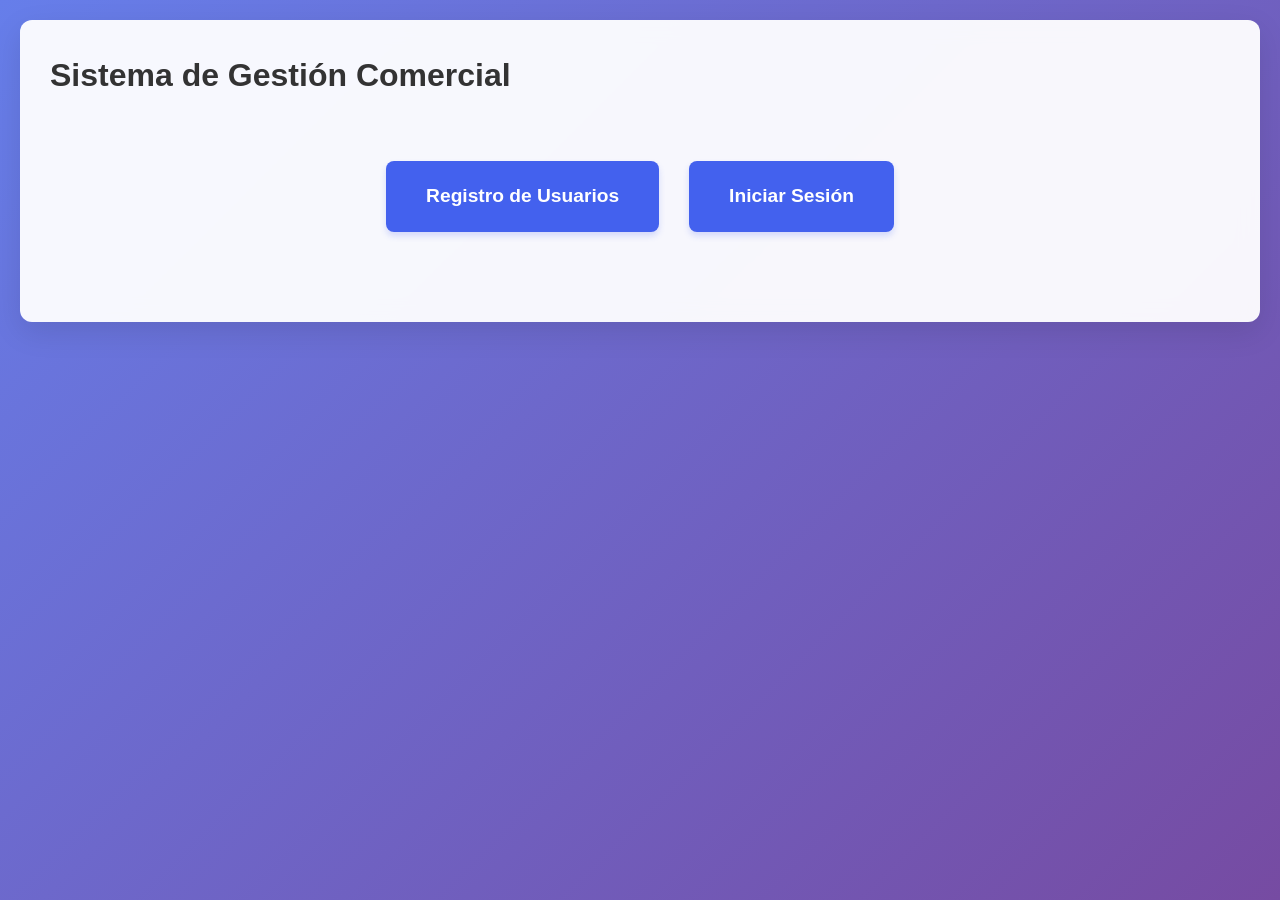
<file: index.html>
<!DOCTYPE html>
<html lang="es">
<head>
    <meta charset="UTF-8">
    <meta name="viewport" content="width=device-width, initial-scale=1.0">
    <title>Sistema de Inventario y Caja</title>
    <link rel="stylesheet" href="css/styles.css">
</head>
<body>
    <div class="container">
        <h1>Sistema de Gestión Comercial</h1>
        <div class="welcome-actions">
            <a href="registro.html" class="btn">Registro de Usuarios</a>
            <a href="login.html" class="btn">Iniciar Sesión</a>
        </div>
    </div>
</body>
</html>
</file>
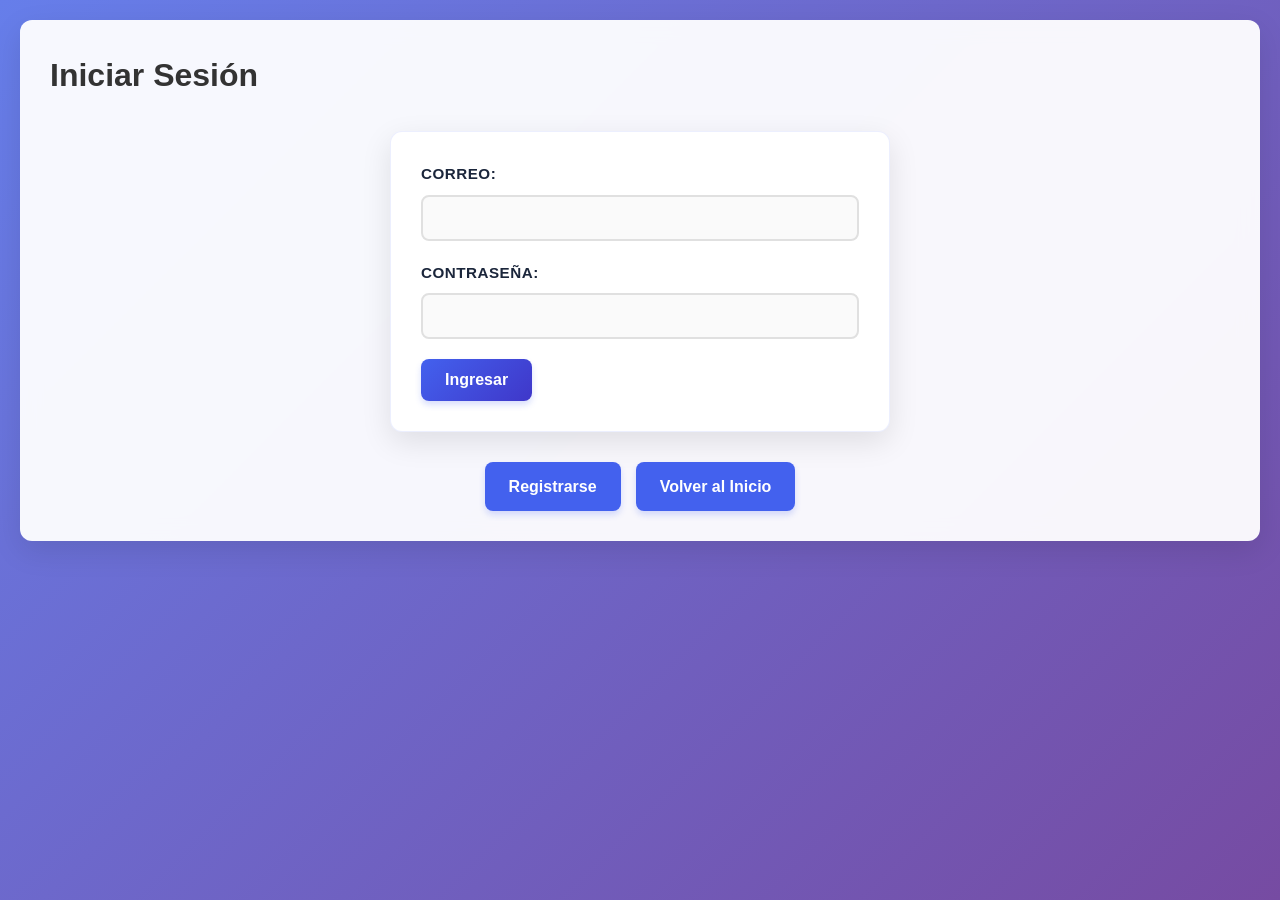
<file: caja.html>
<!DOCTYPE html>
<html lang="es">
<head>
    <meta charset="UTF-8">
    <meta name="viewport" content="width=device-width, initial-scale=1.0">
    <title>Caja</title>
    <link rel="stylesheet" href="css/styles.css">
</head>
<body>
    <div class="container">
        <div class="header">
            <h1>Módulo de Caja</h1>
            <a href="panel.html" class="btn">Volver al Panel</a>
        </div>

        <div class="caja-container">
            <div class="productos-disponibles">
                <h2>Productos Disponibles</h2>
                <div class="search-box">
                    <input type="text" id="busquedaProducto" placeholder="Buscar producto...">
                </div>
                <div id="productosGrid" class="productos-grid"></div>
            </div>

            <div class="carrito">
                <h2>Carrito de Compras</h2>
                <div id="carritoItems"></div>
                <div class="carrito-total">
                    <h3>Total: $<span id="totalCarrito">0.00</span></h3>
                    <button id="confirmarVenta" class="btn btn-success">Confirmar Venta</button>
                    <button id="cancelarVenta" class="btn btn-danger">Cancelar Venta</button>
                </div>
            </div>
        </div>

        <div id="comprobanteModal" class="modal" style="display: none;">
            <div class="modal-content">
                <h2>Comprobante de Venta</h2>
                <div id="comprobanteContenido"></div>
                <button id="cerrarComprobante" class="btn">Cerrar</button>
            </div>
        </div>
    </div>

    <script src="js/caja.js"></script>
</body>
</html>
</file>
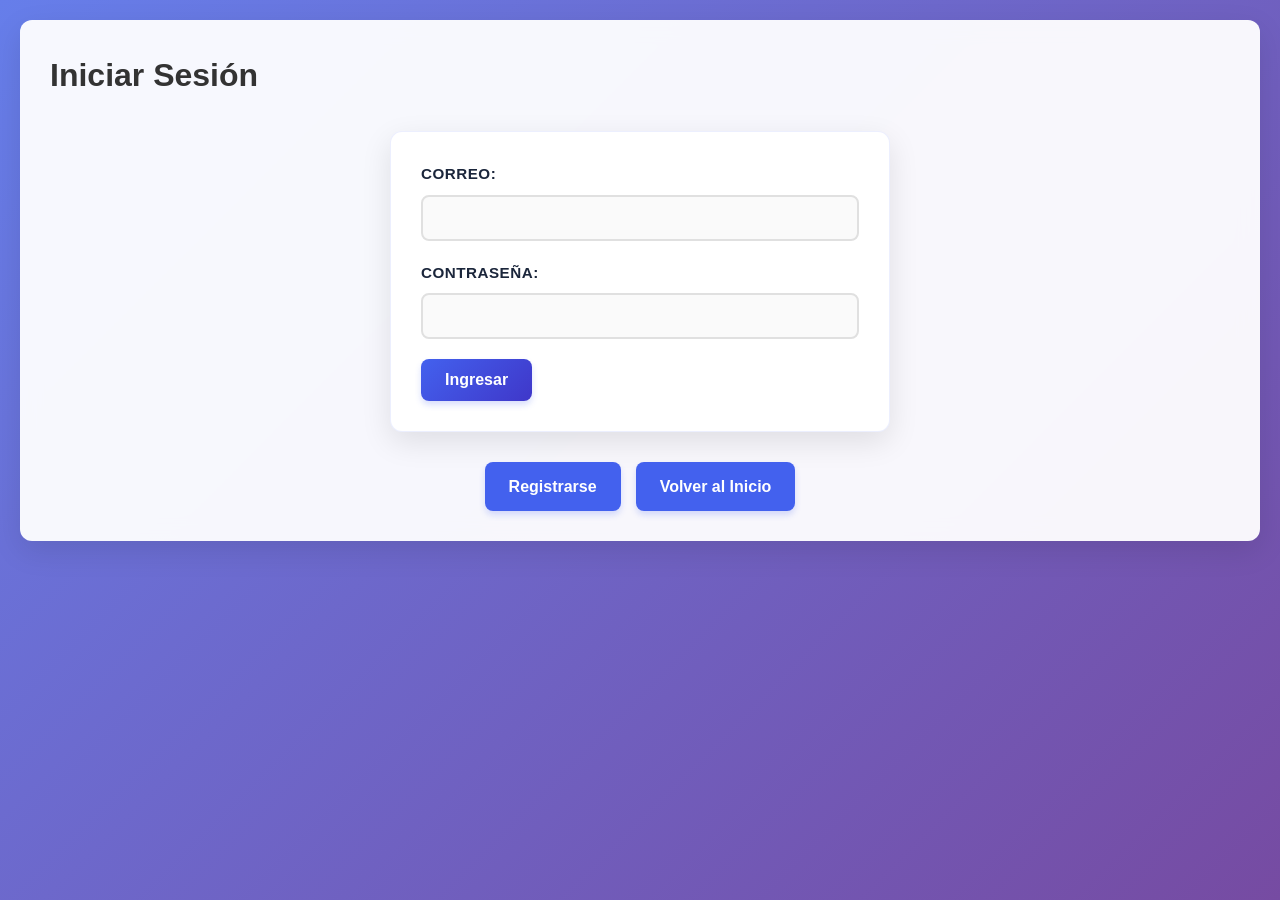
<file: inventario.html>
<!DOCTYPE html>
<html lang="es">
<head>
    <meta charset="UTF-8">
    <meta name="viewport" content="width=device-width, initial-scale=1.0">
    <title>Inventario</title>
    <link rel="stylesheet" href="css/styles.css">
</head>
<body>
    <div class="container">
        <div class="header">
            <h1>Módulo de Inventario</h1>
            <a href="panel.html" class="btn">Volver al Panel</a>
        </div>

        <div class="controls">
            <div class="search-box">
                <input type="text" id="busqueda" placeholder="Buscar producto por nombre...">
            </div>
            
            <div class="filter-box">
                <select id="filtroCategoria">
                    <option value="">Todas las categorías</option>
                </select>
            </div>

            <div class="sort-box">
                <select id="ordenPrecio">
                    <option value="">Ordenar por precio</option>
                    <option value="asc">Menor a Mayor</option>
                    <option value="desc">Mayor a Menor</option>
                </select>
            </div>

            <button id="cargarAPI" class="btn btn-primary">Cargar Productos de API</button>
        </div>

        <div id="loading" class="loading" style="display: none;">Cargando productos...</div>

        <table id="inventarioTable" class="table">
            <thead>
                <tr>
                    <th>ID</th>
                    <th>Imagen</th>
                    <th>Nombre</th>
                    <th>Categoría</th>
                    <th>Precio</th>
                    <th>Stock</th>
                    <th>Acciones</th>
                </tr>
            </thead>
            <tbody id="inventarioBody"></tbody>
        </table>
    </div>

    <script src="js/api.js"></script>
    <script src="js/inventario.js"></script>
</body>
</html>
</file>
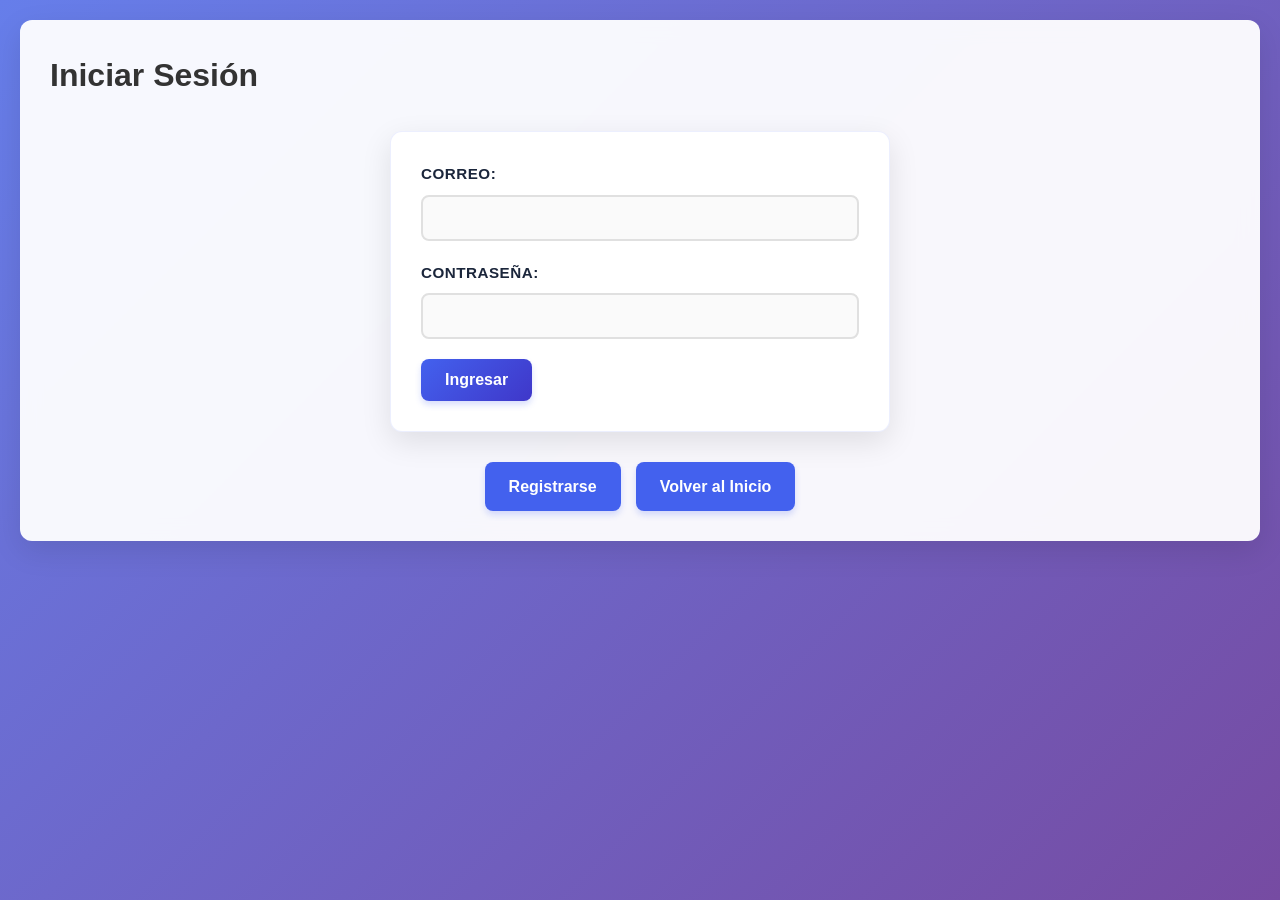
<file: login.html>
<!DOCTYPE html>
<html lang="es">
<head>
    <meta charset="UTF-8">
    <meta name="viewport" content="width=device-width, initial-scale=1.0">
    <title>Login</title>
    <link rel="stylesheet" href="css/styles.css">
</head>
<body>
    <div class="container">
        <h1>Iniciar Sesión</h1>
        
        <form id="loginForm" class="form">
            <div class="form-group">
                <label for="email">Correo:</label>
                <input type="email" id="email" required>
            </div>
            <div class="form-group">
                <label for="password">Contraseña:</label>
                <input type="password" id="password" required>
            </div>
            <div id="errorMensaje" class="error-message"></div>
            <button type="submit" class="btn btn-primary">Ingresar</button>
        </form>

        <div class="navigation">
            <a href="registro.html" class="btn">Registrarse</a>
            <a href="index.html" class="btn">Volver al Inicio</a>
        </div>
    </div>

    <script src="js/login.js"></script>
</body>
</html>
</file>
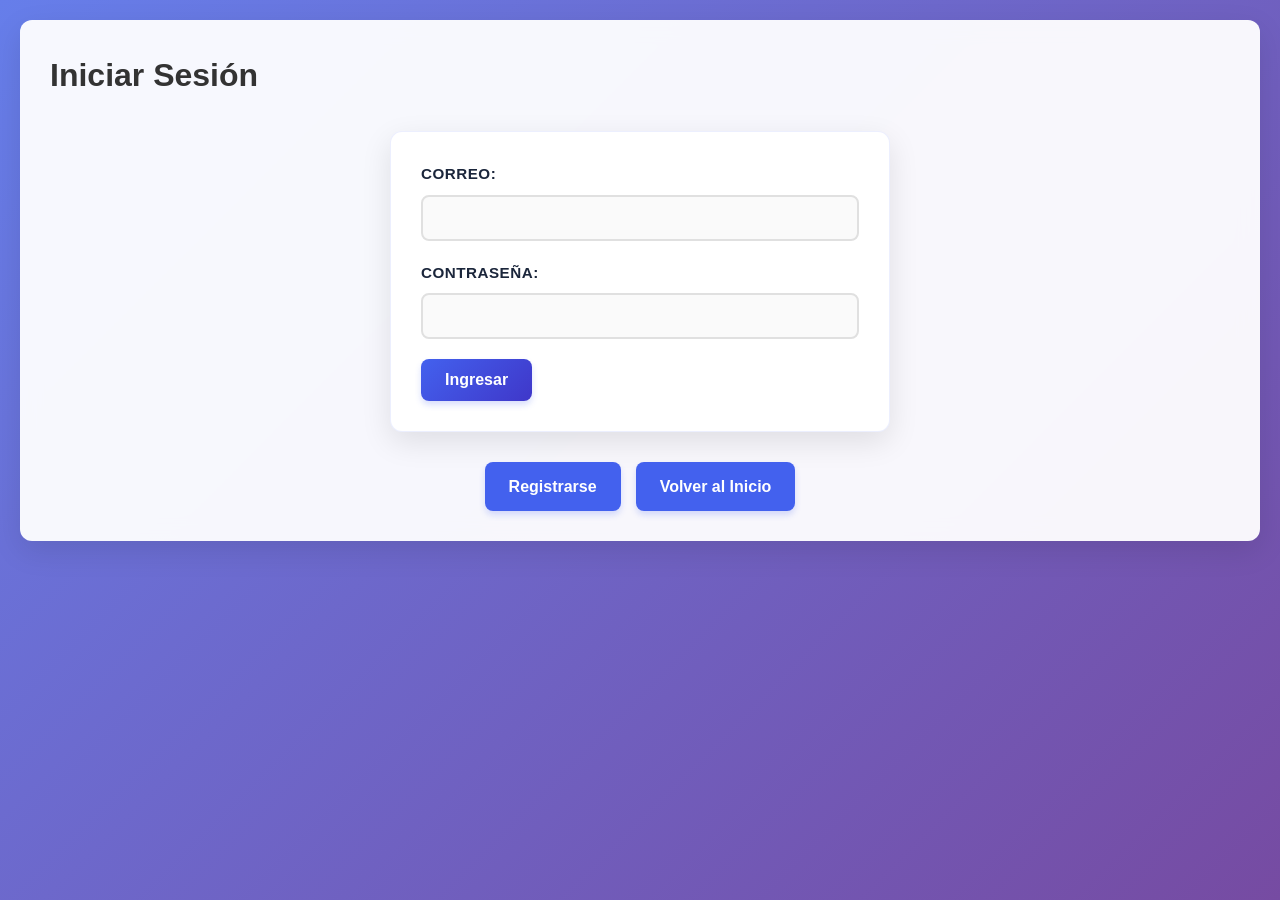
<file: panel.html>
<!DOCTYPE html>
<html lang="es">
<head>
    <meta charset="UTF-8">
    <meta name="viewport" content="width=device-width, initial-scale=1.0">
    <title>Panel Principal</title>
    <link rel="stylesheet" href="css/styles.css">
</head>
<body>
    <div class="container">
        <div class="header">
            <h1>Panel Principal</h1>
            <div class="user-info">
                <span id="nombreUsuario"></span>
                <button id="logoutBtn" class="btn btn-danger">Cerrar Sesión</button>
            </div>
        </div>

        <div class="dashboard">
            <div class="card">
                <h2>Módulo de Inventario</h2>
                <p>Gestionar productos y stock</p>
                <a href="inventario.html" class="btn btn-primary">Ir al Inventario</a>
            </div>

            <div class="card">
                <h2>Módulo de Caja</h2>
                <p>Realizar ventas y gestionar carrito</p>
                <a href="caja.html" class="btn btn-primary">Ir a Caja</a>
            </div>

            <div class="card">
                <h2>Historial de Ventas</h2>
                <p>Ver todas las ventas realizadas</p>
                <a href="ventas.html" class="btn btn-primary">Ver Historial</a>
            </div>
        </div>
    </div>

    <script src="js/panel.js"></script>
</body>
</html>
</file>
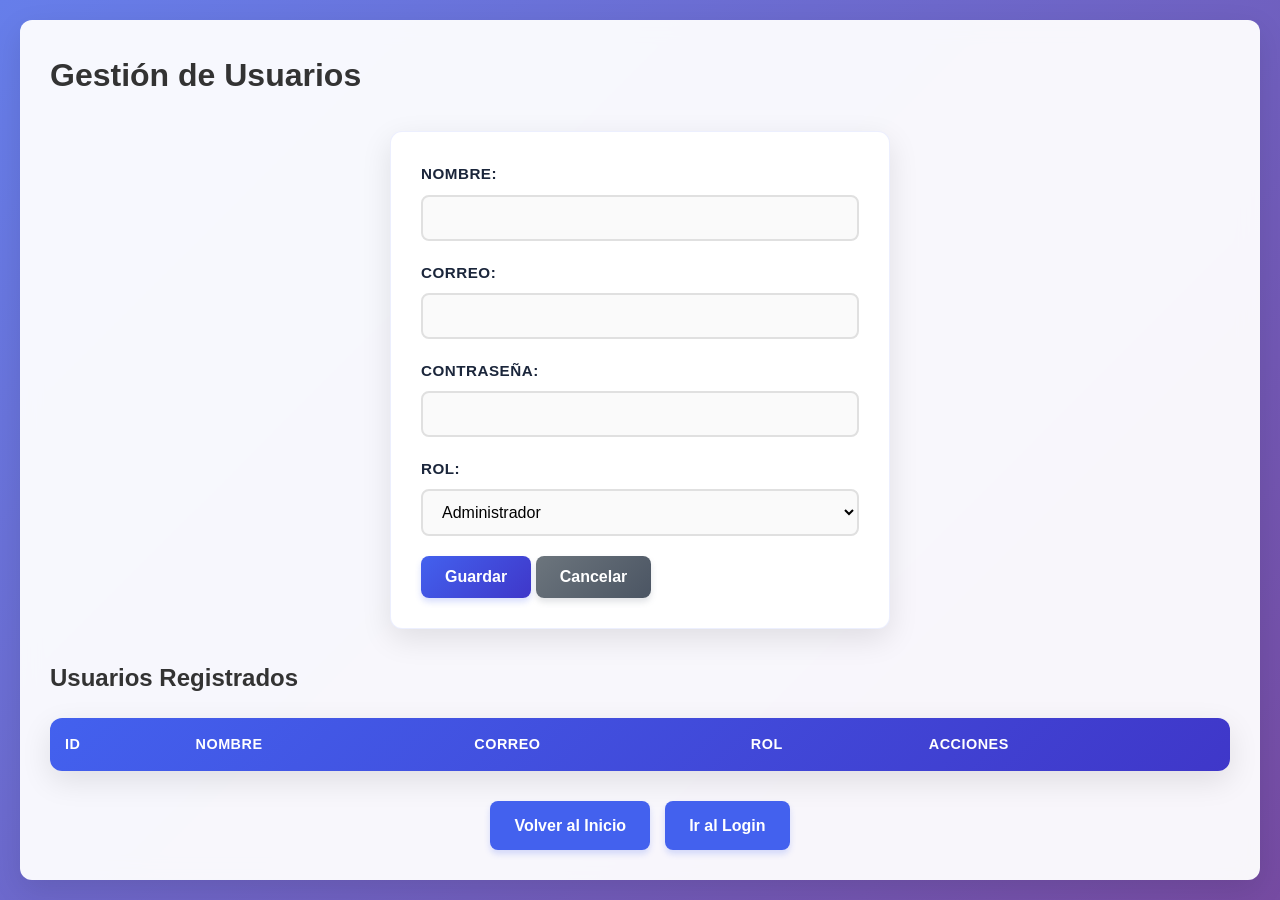
<file: registro.html>
<!DOCTYPE html>
<html lang="es">
<head>
    <meta charset="UTF-8">
    <meta name="viewport" content="width=device-width, initial-scale=1.0">
    <title>Registro de Usuarios</title>
    <link rel="stylesheet" href="css/styles.css">
</head>
<body>
    <div class="container">
        <h1>Gestión de Usuarios</h1>
        
        <form id="registroForm" class="form">
            <input type="hidden" id="userId">
            <div class="form-group">
                <label for="nombre">Nombre:</label>
                <input type="text" id="nombre" required>
            </div>
            <div class="form-group">
                <label for="email">Correo:</label>
                <input type="email" id="email" required>
            </div>
            <div class="form-group">
                <label for="password">Contraseña:</label>
                <input type="password" id="password" required>
            </div>
            <div class="form-group">
                <label for="rol">Rol:</label>
                <select id="rol" required>
                    <!-- Se llenará dinámicamente -->
                </select>
            </div>
            <div class="form-actions">
                <button type="submit" class="btn btn-primary">Guardar</button>
                <button type="button" id="cancelarBtn" class="btn btn-secondary">Cancelar</button>
            </div>
        </form>

        <h2>Usuarios Registrados</h2>
        <table id="usuariosTable" class="table">
            <thead>
                <tr>
                    <th>ID</th>
                    <th>Nombre</th>
                    <th>Correo</th>
                    <th>Rol</th>
                    <th>Acciones</th>
                </tr>
            </thead>
            <tbody id="usuariosBody"></tbody>
        </table>

        <div class="navigation">
            <a href="index.html" class="btn">Volver al Inicio</a>
            <a href="login.html" class="btn">Ir al Login</a>
        </div>
    </div>

    <script src="js/usuarios.js"></script>
</body>
</html>
</file>
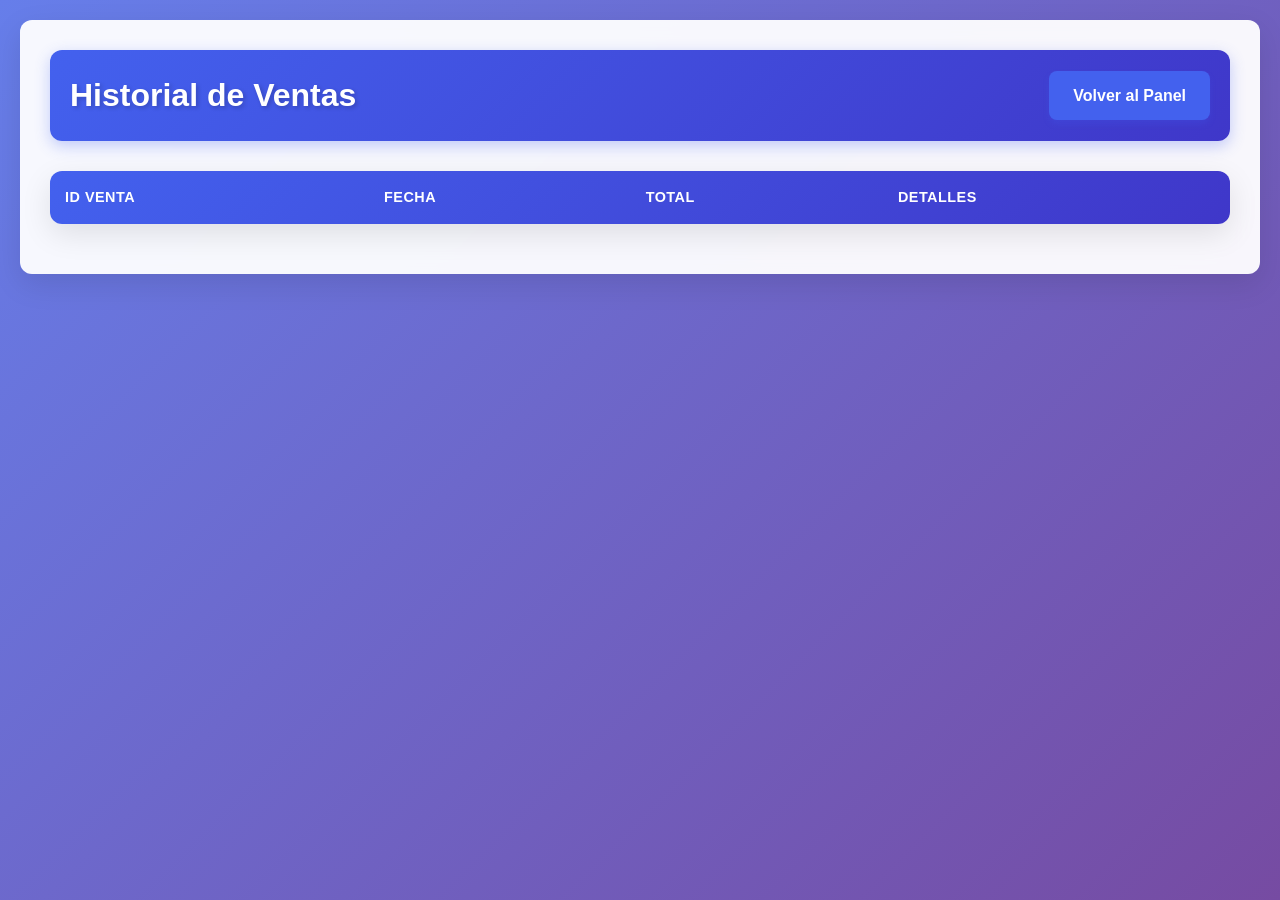
<file: ventas.html>
<!DOCTYPE html>
<html lang="es">
<head>
    <meta charset="UTF-8">
    <meta name="viewport" content="width=device-width, initial-scale=1.0">
    <title>Historial de Ventas</title>
    <link rel="stylesheet" href="css/styles.css">
</head>
<body>
    <div class="container">
        <div class="header">
            <h1>Historial de Ventas</h1>
            <a href="panel.html" class="btn">Volver al Panel</a>
        </div>

        <div class="ventas-container">
            <table id="ventasTable" class="table">
                <thead>
                    <tr>
                        <th>ID Venta</th>
                        <th>Fecha</th>
                        <th>Total</th>
                        <th>Detalles</th>
                    </tr>
                </thead>
                <tbody id="ventasBody"></tbody>
            </table>
        </div>

        <div id="detalleModal" class="modal" style="display: none;">
            <div class="modal-content">
                <h2>Detalle de Venta</h2>
                <div id="detalleContenido"></div>
                <button id="cerrarDetalle" class="btn">Cerrar</button>
            </div>
        </div>
    </div>

    <script src="js/ventas.js"></script>
</body>
</html>
</file>
<file: css/styles.css>
* {
    margin: 0;
    padding: 0;
    box-sizing: border-box;
}

:root {
    --primary-color: #4361ee;
    --secondary-color: #3f37c9;
    --success-color: #4cc9f0;
    --danger-color: #f72585;
    --warning-color: #f8961e;
    --info-color: #4895ef;
    --dark-color: #1b263b;
    --light-color: #f8f9fa;
    --gray-color: #6c757d;
    --border-radius: 12px;
    --box-shadow: 0 10px 30px rgba(0, 0, 0, 0.1);
    --transition: all 0.3s ease;
}

body {
    font-family: 'Segoe UI', Tahoma, Geneva, Verdana, sans-serif;
    background: linear-gradient(135deg, #667eea 0%, #764ba2 100%);
    min-height: 100vh;
    color: #333;
    line-height: 1.6;
    padding: 20px;
}

.container {
    max-width: 1400px;
    margin: 0 auto;
    padding: 30px;
    background: rgba(255, 255, 255, 0.95);
    border-radius: var(--border-radius);
    box-shadow: var(--box-shadow);
    backdrop-filter: blur(10px);
    animation: fadeIn 0.5s ease;
}

@keyframes fadeIn {
    from {
        opacity: 0;
        transform: translateY(20px);
    }
    to {
        opacity: 1;
        transform: translateY(0);
    }
}

/* Header mejorado */
.header {
    display: flex;
    justify-content: space-between;
    align-items: center;
    margin-bottom: 30px;
    padding: 20px;
    background: linear-gradient(135deg, var(--primary-color), var(--secondary-color));
    border-radius: var(--border-radius);
    color: white;
    box-shadow: 0 5px 15px rgba(67, 97, 238, 0.3);
}

.header h1 {
    font-size: 2em;
    font-weight: 600;
    text-shadow: 2px 2px 4px rgba(0, 0, 0, 0.2);
}

.user-info {
    display: flex;
    align-items: center;
    gap: 20px;
    background: rgba(255, 255, 255, 0.2);
    padding: 10px 20px;
    border-radius: 50px;
    backdrop-filter: blur(10px);
}

.user-info span {
    font-weight: 500;
    font-size: 1.1em;
}

/* Formularios mejorados */
.form {
    max-width: 500px;
    margin: 30px auto;
    padding: 30px;
    background: white;
    border-radius: var(--border-radius);
    box-shadow: var(--box-shadow);
    border: 1px solid rgba(67, 97, 238, 0.1);
}

.form-group {
    margin-bottom: 20px;
}

.form-group label {
    display: block;
    margin-bottom: 8px;
    font-weight: 600;
    color: var(--dark-color);
    font-size: 0.95em;
    text-transform: uppercase;
    letter-spacing: 0.5px;
}

.form-group input,
.form-group select {
    width: 100%;
    padding: 12px 15px;
    border: 2px solid #e0e0e0;
    border-radius: 8px;
    font-size: 16px;
    transition: var(--transition);
    background: #fafafa;
}

.form-group input:focus,
.form-group select:focus {
    outline: none;
    border-color: var(--primary-color);
    background: white;
    box-shadow: 0 0 0 3px rgba(67, 97, 238, 0.1);
}

.form-group input:hover,
.form-group select:hover {
    border-color: var(--primary-color);
}

/* Botones mejorados */
.btn {
    display: inline-block;
    padding: 12px 24px;
    background: var(--primary-color);
    color: white;
    text-decoration: none;
    border: none;
    border-radius: 8px;
    cursor: pointer;
    font-size: 16px;
    font-weight: 600;
    transition: var(--transition);
    text-align: center;
    box-shadow: 0 4px 6px rgba(67, 97, 238, 0.2);
    position: relative;
    overflow: hidden;
}

.btn::before {
    content: '';
    position: absolute;
    top: 50%;
    left: 50%;
    width: 0;
    height: 0;
    border-radius: 50%;
    background: rgba(255, 255, 255, 0.3);
    transform: translate(-50%, -50%);
    transition: width 0.6s, height 0.6s;
}

.btn:hover::before {
    width: 300px;
    height: 300px;
}

.btn:hover {
    transform: translateY(-2px);
    box-shadow: 0 6px 12px rgba(67, 97, 238, 0.3);
}

.btn:active {
    transform: translateY(0);
}

.btn-primary {
    background: linear-gradient(135deg, var(--primary-color), var(--secondary-color));
}

.btn-success {
    background: linear-gradient(135deg, #10b981, #059669);
    box-shadow: 0 4px 6px rgba(16, 185, 129, 0.2);
}

.btn-danger {
    background: linear-gradient(135deg, #ef4444, #dc2626);
    box-shadow: 0 4px 6px rgba(239, 68, 68, 0.2);
}

.btn-warning {
    background: linear-gradient(135deg, var(--warning-color), #f59e0b);
    color: white;
    box-shadow: 0 4px 6px rgba(248, 150, 30, 0.2);
}

.btn-info {
    background: linear-gradient(135deg, var(--info-color), #3b82f6);
    box-shadow: 0 4px 6px rgba(72, 149, 239, 0.2);
}

.btn-secondary {
    background: linear-gradient(135deg, var(--gray-color), #4b5563);
    box-shadow: 0 4px 6px rgba(107, 114, 128, 0.2);
}

/* Tablas mejoradas */
.table {
    width: 100%;
    border-collapse: separate;
    border-spacing: 0;
    margin: 20px 0;
    background: white;
    border-radius: var(--border-radius);
    overflow: hidden;
    box-shadow: var(--box-shadow);
}

.table thead {
    background: linear-gradient(135deg, var(--primary-color), var(--secondary-color));
    color: white;
}

.table th {
    padding: 15px;
    text-align: left;
    font-weight: 600;
    text-transform: uppercase;
    letter-spacing: 0.5px;
    font-size: 0.9em;
}

.table td {
    padding: 15px;
    border-bottom: 1px solid #e5e7eb;
    background: white;
}

.table tbody tr {
    transition: var(--transition);
}

.table tbody tr:hover {
    background: #f3f4f6;
    transform: scale(1.01);
    box-shadow: 0 2px 8px rgba(0, 0, 0, 0.1);
}

.table img {
    width: 60px;
    height: 60px;
    object-fit: cover;
    border-radius: 8px;
    box-shadow: 0 2px 4px rgba(0, 0, 0, 0.1);
    transition: var(--transition);
}

.table img:hover {
    transform: scale(1.1);
}

/* Dashboard mejorado */
.dashboard {
    display: grid;
    grid-template-columns: repeat(auto-fit, minmax(300px, 1fr));
    gap: 30px;
    margin: 40px 0;
}

.card {
    padding: 30px;
    background: white;
    border-radius: var(--border-radius);
    box-shadow: var(--box-shadow);
    transition: var(--transition);
    border: 1px solid rgba(67, 97, 238, 0.1);
    position: relative;
    overflow: hidden;
}

.card::before {
    content: '';
    position: absolute;
    top: 0;
    left: 0;
    right: 0;
    height: 4px;
    background: linear-gradient(90deg, var(--primary-color), var(--success-color));
}

.card:hover {
    transform: translateY(-5px);
    box-shadow: 0 15px 40px rgba(0, 0, 0, 0.15);
}

.card h2 {
    color: var(--dark-color);
    margin-bottom: 15px;
    font-size: 1.5em;
}

.card p {
    color: var(--gray-color);
    margin-bottom: 25px;
    line-height: 1.6;
}

/* Controles de búsqueda y filtros mejorados */
.controls {
    display: flex;
    gap: 15px;
    margin: 25px 0;
    flex-wrap: wrap;
    padding: 20px;
    background: #f8f9fa;
    border-radius: var(--border-radius);
    box-shadow: 0 2px 4px rgba(0, 0, 0, 0.05);
}

.search-box {
    flex: 1;
    min-width: 250px;
    position: relative;
}

.search-box::before {
    content: '🔍';
    position: absolute;
    left: 15px;
    top: 50%;
    transform: translateY(-50%);
    color: var(--gray-color);
    z-index: 1;
}

.search-box input {
    width: 100%;
    padding: 12px 15px 12px 45px;
    border: 2px solid #e0e0e0;
    border-radius: 8px;
    font-size: 16px;
    transition: var(--transition);
}

.filter-box select,
.sort-box select {
    padding: 12px 20px;
    border: 2px solid #e0e0e0;
    border-radius: 8px;
    font-size: 16px;
    background: white;
    cursor: pointer;
    transition: var(--transition);
    min-width: 200px;
}

.filter-box select:hover,
.sort-box select:hover {
    border-color: var(--primary-color);
}

/* Módulo de Caja mejorado */
.caja-container {
    display: grid;
    grid-template-columns: 1fr 450px;
    gap: 30px;
    margin: 30px 0;
}

.productos-disponibles {
    background: white;
    padding: 25px;
    border-radius: var(--border-radius);
    box-shadow: var(--box-shadow);
}

.productos-grid {
    display: grid;
    grid-template-columns: repeat(auto-fill, minmax(220px, 1fr));
    gap: 20px;
    margin-top: 25px;
    max-height: 700px;
    overflow-y: auto;
    padding: 5px;
}

.productos-grid::-webkit-scrollbar {
    width: 8px;
}

.productos-grid::-webkit-scrollbar-track {
    background: #f1f1f1;
    border-radius: 10px;
}

.productos-grid::-webkit-scrollbar-thumb {
    background: var(--primary-color);
    border-radius: 10px;
}

.producto-card {
    padding: 20px;
    border: 2px solid #e5e7eb;
    border-radius: var(--border-radius);
    background: white;
    transition: var(--transition);
    cursor: pointer;
    position: relative;
    overflow: hidden;
}

.producto-card::after {
    content: '';
    position: absolute;
    bottom: 0;
    left: 0;
    right: 0;
    height: 3px;
    background: linear-gradient(90deg, var(--primary-color), var(--success-color));
    transform: scaleX(0);
    transition: transform 0.3s ease;
}

.producto-card:hover::after {
    transform: scaleX(1);
}

.producto-card:hover {
    transform: translateY(-5px);
    box-shadow: 0 10px 25px rgba(0, 0, 0, 0.1);
    border-color: var(--primary-color);
}

.producto-card img {
    width: 100%;
    height: 160px;
    object-fit: cover;
    border-radius: 8px;
    margin-bottom: 15px;
    transition: var(--transition);
}

.producto-card:hover img {
    transform: scale(1.05);
}

.producto-card h3 {
    font-size: 1.1em;
    margin-bottom: 8px;
    color: var(--dark-color);
}

.producto-card .precio {
    font-size: 1.4em;
    font-weight: bold;
    color: var(--success-color);
    margin-bottom: 8px;
}

.producto-card .stock {
    color: var(--gray-color);
    font-size: 0.9em;
    margin-bottom: 15px;
    padding: 4px 8px;
    background: #f3f4f6;
    border-radius: 20px;
    display: inline-block;
}

.carrito {
    padding: 25px;
    background: white;
    border-radius: var(--border-radius);
    box-shadow: var(--box-shadow);
    display: flex;
    flex-direction: column;
    max-height: 700px;
}

#carritoItems {
    flex: 1;
    overflow-y: auto;
    margin-bottom: 20px;
    padding: 5px;
}

#carritoItems::-webkit-scrollbar {
    width: 6px;
}

#carritoItems::-webkit-scrollbar-thumb {
    background: var(--primary-color);
    border-radius: 10px;
}

.carrito-item {
    display: flex;
    justify-content: space-between;
    align-items: center;
    padding: 15px;
    margin-bottom: 10px;
    background: #f8f9fa;
    border-radius: 8px;
    transition: var(--transition);
    animation: slideIn 0.3s ease;
}

@keyframes slideIn {
    from {
        opacity: 0;
        transform: translateX(20px);
    }
    to {
        opacity: 1;
        transform: translateX(0);
    }
}

.carrito-item:hover {
    background: #e5e7eb;
    transform: translateX(-5px);
}

.carrito-total {
    padding-top: 20px;
    border-top: 2px solid #e5e7eb;
    text-align: right;
}

.carrito-total h3 {
    font-size: 1.8em;
    color: var(--dark-color);
    margin-bottom: 20px;
}

/* Badges de roles mejorados */
.rol-badge {
    display: inline-block;
    padding: 6px 12px;
    border-radius: 20px;
    font-size: 0.85em;
    font-weight: 600;
    text-transform: uppercase;
    letter-spacing: 0.5px;
    box-shadow: 0 2px 4px rgba(0, 0, 0, 0.1);
}

.badge-danger {
    background: linear-gradient(135deg, #ef4444, #dc2626);
    color: white;
}

.badge-warning {
    background: linear-gradient(135deg, var(--warning-color), #f59e0b);
    color: white;
}

.badge-success {
    background: linear-gradient(135deg, #10b981, #059669);
    color: white;
}

.badge-info {
    background: linear-gradient(135deg, var(--info-color), #3b82f6);
    color: white;
}

/* Modal mejorado */
.modal {
    position: fixed;
    top: 0;
    left: 0;
    width: 100%;
    height: 100%;
    background: rgba(0, 0, 0, 0.7);
    display: flex;
    justify-content: center;
    align-items: center;
    z-index: 1000;
    backdrop-filter: blur(5px);
    animation: fadeIn 0.3s ease;
}

.modal-content {
    background: white;
    padding: 35px;
    border-radius: var(--border-radius);
    max-width: 600px;
    max-height: 85vh;
    overflow-y: auto;
    box-shadow: 0 25px 50px rgba(0, 0, 0, 0.25);
    animation: slideUp 0.3s ease;
}

@keyframes slideUp {
    from {
        opacity: 0;
        transform: translateY(30px);
    }
    to {
        opacity: 1;
        transform: translateY(0);
    }
}

/* Comprobante mejorado */
.comprobante {
    font-family: 'Courier New', monospace;
}

.comprobante-header {
    text-align: center;
    margin-bottom: 25px;
    padding-bottom: 20px;
    border-bottom: 2px dashed var(--gray-color);
}

.comprobante-header h3 {
    color: var(--primary-color);
    font-size: 1.5em;
    margin-bottom: 10px;
}

.comprobante-items {
    margin: 25px 0;
}

.comprobante-item {
    display: flex;
    justify-content: space-between;
    padding: 10px 0;
    border-bottom: 1px solid #e5e7eb;
}

.comprobante-total {
    text-align: right;
    font-size: 1.5em;
    font-weight: bold;
    margin-top: 25px;
    padding-top: 20px;
    border-top: 2px solid var(--dark-color);
    color: var(--success-color);
}

/* Loading mejorado */
.loading {
    text-align: center;
    padding: 30px;
    font-size: 1.2em;
    color: var(--primary-color);
    position: relative;
}

.loading::after {
    content: '';
    display: inline-block;
    width: 30px;
    height: 30px;
    margin-left: 15px;
    border: 3px solid var(--primary-color);
    border-top-color: transparent;
    border-radius: 50%;
    animation: spin 0.8s linear infinite;
}

@keyframes spin {
    to {
        transform: rotate(360deg);
    }
}

/* Navegación mejorada */
.navigation {
    margin-top: 30px;
    display: flex;
    gap: 15px;
    justify-content: center;
    flex-wrap: wrap;
}

.welcome-actions {
    display: flex;
    gap: 30px;
    justify-content: center;
    margin: 60px 0;
}

.welcome-actions .btn {
    padding: 20px 40px;
    font-size: 1.2em;
}

/* Responsive mejorado */
@media (max-width: 768px) {
    body {
        padding: 10px;
    }
    
    .container {
        padding: 20px;
    }
    
    .caja-container {
        grid-template-columns: 1fr;
    }
    
    .controls {
        flex-direction: column;
    }
    
    .header {
        flex-direction: column;
        text-align: center;
        gap: 15px;
    }
    
    .table {
        font-size: 14px;
        display: block;
        overflow-x: auto;
    }
    
    .dashboard {
        grid-template-columns: 1fr;
    }
    
    .productos-grid {
        grid-template-columns: repeat(auto-fill, minmax(160px, 1fr));
    }
    
    .btn {
        padding: 10px 18px;
        font-size: 14px;
    }
}

/* Animaciones para elementos */
@keyframes pulse {
    0% {
        transform: scale(1);
    }
    50% {
        transform: scale(1.05);
    }
    100% {
        transform: scale(1);
    }
}

.btn-success:active {
    animation: pulse 0.3s ease;
}

/* Tooltips */
[data-tooltip] {
    position: relative;
}

[data-tooltip]:before {
    content: attr(data-tooltip);
    position: absolute;
    bottom: 100%;
    left: 50%;
    transform: translateX(-50%);
    padding: 8px 12px;
    background: var(--dark-color);
    color: white;
    border-radius: 6px;
    font-size: 0.85em;
    white-space: nowrap;
    opacity: 0;
    visibility: hidden;
    transition: var(--transition);
    pointer-events: none;
}

[data-tooltip]:hover:before {
    opacity: 1;
    visibility: visible;
    bottom: calc(100% + 5px);
}

/* Estados vacíos */
.empty-state {
    text-align: center;
    padding: 60px 20px;
    color: var(--gray-color);
}

.empty-state svg {
    width: 120px;
    height: 120px;
    margin-bottom: 20px;
    opacity: 0.5;
}

.empty-state h3 {
    font-size: 1.5em;
    margin-bottom: 10px;
    color: var(--dark-color);
}

/* Notificaciones toast */
.toast {
    position: fixed;
    bottom: 30px;
    right: 30px;
    padding: 15px 25px;
    background: white;
    border-radius: 8px;
    box-shadow: 0 10px 30px rgba(0, 0, 0, 0.2);
    display: flex;
    align-items: center;
    gap: 12px;
    animation: slideInRight 0.3s ease;
    z-index: 2000;
}

@keyframes slideInRight {
    from {
        opacity: 0;
        transform: translateX(100px);
    }
    to {
        opacity: 1;
        transform: translateX(0);
    }
}

.toast-success {
    border-left: 4px solid var(--success-color);
}

.toast-error {
    border-left: 4px solid var(--danger-color);
}

.toast-warning {
    border-left: 4px solid var(--warning-color);
}

.toast-info {
    border-left: 4px solid var(--info-color);
}
</file>
